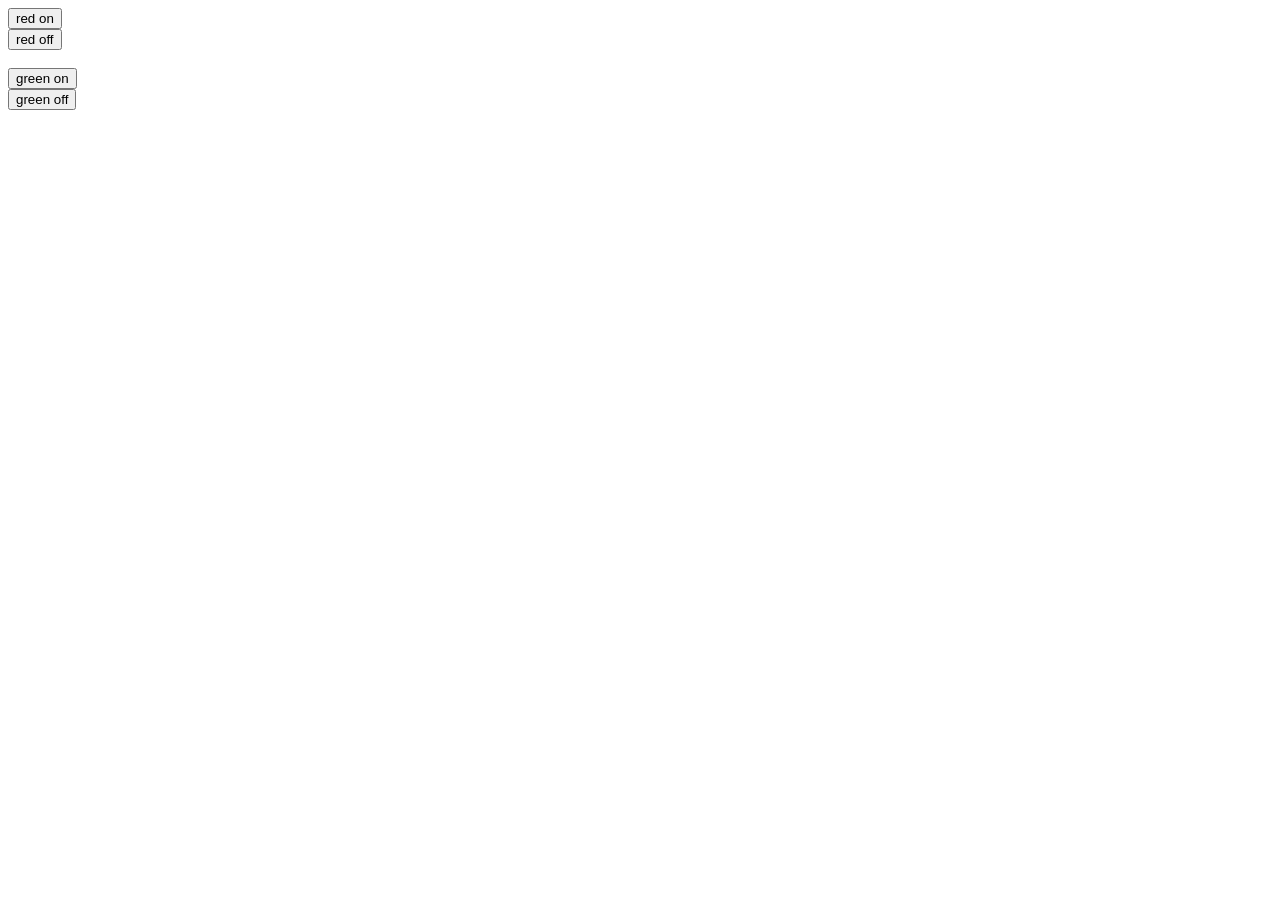
<file: LAB9/webapp/templates/index.html>
<!DOCTYPE html>
<html>
<head>
  
</head>
<body>


<form  action="/redon"  method="POST">
    <input type="submit" value="red on">
</form>
<form  action="/redoff"  method="POST">
    <input type="submit" value="red off">
</form><br>
<form  action="/greenon"  method="POST">
    <input type="submit" value="green on">
</form>
<form  action="/greenoff"  method="POST">
    <input type="submit" value="green off">
</form>

</body>
</html>
</file>
